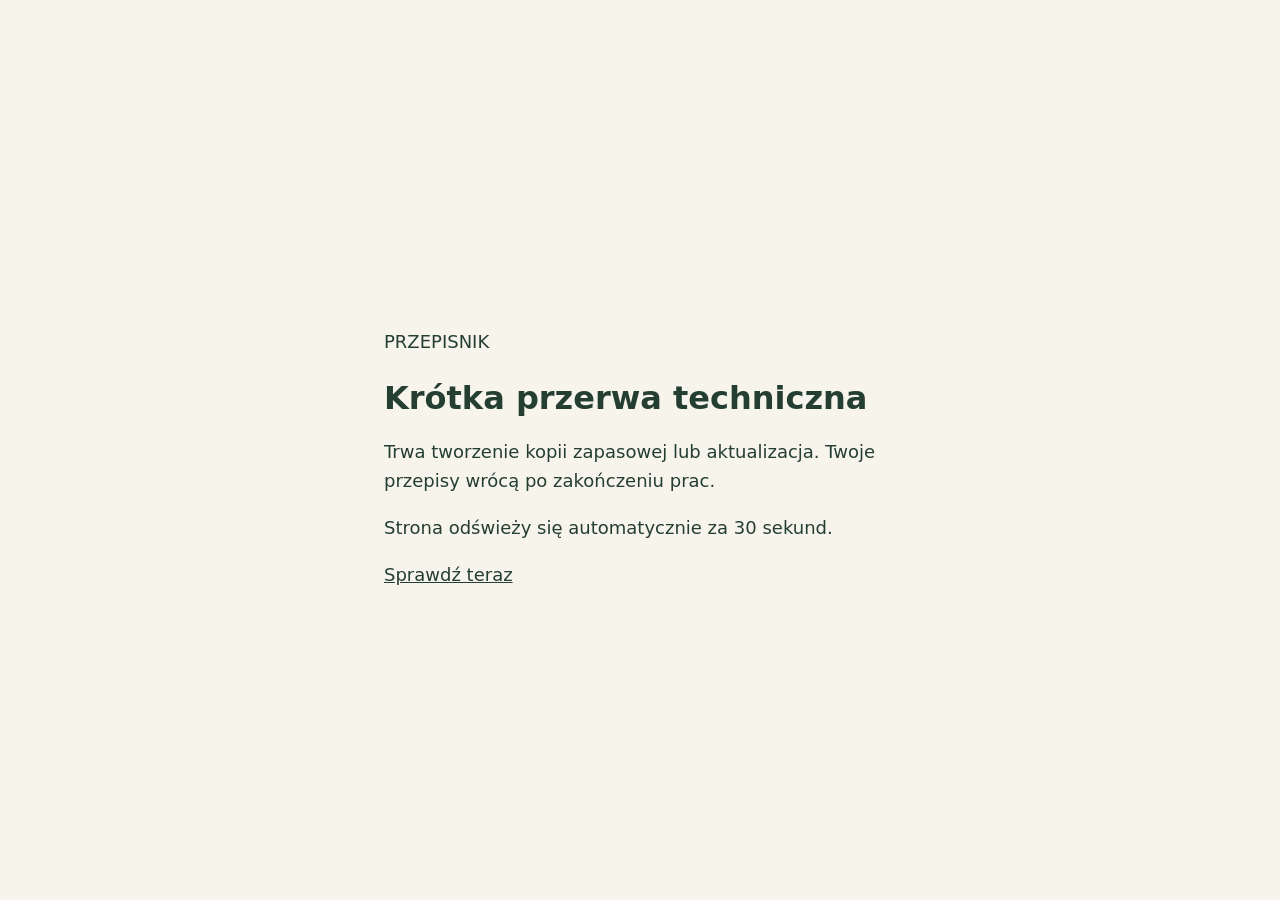
<file: docker/raspberry/maintenance.html>
<!doctype html>
<html lang="pl">
<meta charset="utf-8">
<meta name="viewport" content="width=device-width, initial-scale=1">
<meta http-equiv="refresh" content="30">
<title>Przepisnik — przerwa techniczna</title>
<style>
  body { margin: 0; min-height: 100vh; display: grid; place-items: center;
    background: #f7f4ec; color: #253e32; font: 18px/1.6 system-ui, sans-serif; }
  main { max-width: 32rem; padding: 2rem; }
  h1 { font-size: 2rem; line-height: 1.2; }
  a { color: inherit; }
</style>
<main>
  <p>PRZEPISNIK</p>
  <h1>Krótka przerwa techniczna</h1>
  <p>Trwa tworzenie kopii zapasowej lub aktualizacja. Twoje przepisy wrócą po zakończeniu prac.</p>
  <p>Strona odświeży się automatycznie za 30 sekund.</p>
  <a href="/">Sprawdź teraz</a>
</main>
</html>
</file>
